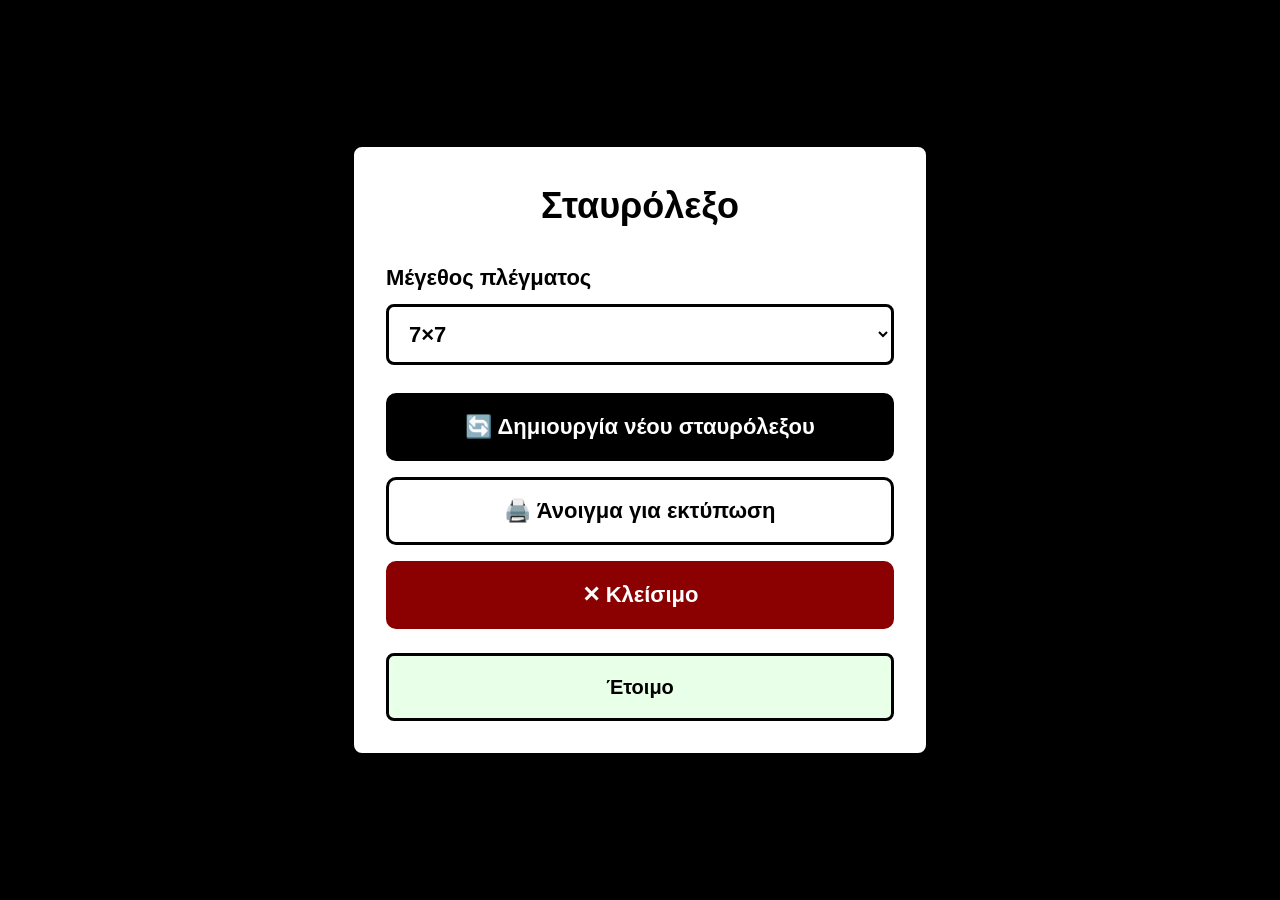
<file: templates/index.html>
<!DOCTYPE html>
<html lang="el">
<head>
  <meta charset="utf-8">
  <meta name="viewport" content="width=device-width, initial-scale=1">
  <title>Σταυρόλεξο</title>
  <style>
    * { box-sizing: border-box; }

    body {
      margin: 0;
      font-family: "Segoe UI", Arial, Helvetica, sans-serif;
      font-size: 20px;
      line-height: 1.5;
      background: #000;
      color: #fff;
      min-height: 100vh;
      display: flex;
      align-items: center;
      justify-content: center;
      padding: 24px;
    }

    .panel {
      width: min(580px, 100%);
      background: #fff;
      color: #000;
      border: 4px solid #000;
      border-radius: 12px;
      padding: 32px;
    }

    h1 {
      margin: 0 0 28px;
      font-size: 36px;
      font-weight: 800;
      text-align: center;
    }

    label {
      display: block;
      font-size: 22px;
      font-weight: 700;
      margin-bottom: 10px;
    }

    select {
      width: 100%;
      font-size: 22px;
      font-weight: 600;
      padding: 14px 16px;
      border: 3px solid #000;
      border-radius: 8px;
      margin-bottom: 28px;
      background: #fff;
      color: #000;
    }

    .actions {
      display: flex;
      flex-direction: column;
      gap: 16px;
    }

    button {
      font-size: 22px;
      font-weight: 800;
      padding: 18px 20px;
      border: 3px solid #000;
      border-radius: 10px;
      cursor: pointer;
      background: #000;
      color: #fff;
    }

    button:hover:not(:disabled) {
      background: #222;
    }

    button:disabled {
      opacity: 0.55;
      cursor: wait;
    }

    button.secondary {
      background: #fff;
      color: #000;
    }

    button.secondary:hover:not(:disabled) {
      background: #eee;
    }

    button.danger {
      background: #8b0000;
      border-color: #8b0000;
      color: #fff;
    }

    #status {
      margin-top: 24px;
      padding: 16px;
      border: 3px solid #000;
      border-radius: 8px;
      font-size: 20px;
      font-weight: 700;
      text-align: center;
      background: #f5f5f5;
    }

    #status.ok { background: #e8ffe8; }
    #status.busy { background: #fff8e1; }
    #status.error { background: #ffe8e8; }
  </style>
</head>
<body>
  <main class="panel">
    <h1>Σταυρόλεξο</h1>

    <label for="size">Μέγεθος πλέγματος</label>
    <select id="size" aria-label="Μέγεθος πλέγματος">
      <option value="7" selected>7×7</option>
      <option value="8">8×8</option>
      <option value="10">10×10</option>
      <option value="12">12×12</option>
      <option value="15">15×15</option>
    </select>

    <div class="actions">
      <button type="button" id="btn-generate">🔄 Δημιουργία νέου σταυρόλεξου</button>
      <button type="button" id="btn-print" class="secondary">🖨️ Άνοιγμα για εκτύπωση</button>
      <button type="button" id="btn-shutdown" class="danger">✕ Κλείσιμο</button>
    </div>

    <div id="status" class="ok" role="status" aria-live="polite">Έτοιμο</div>
  </main>

  <script>
    const statusEl = document.getElementById("status");
    const sizeEl = document.getElementById("size");
    const buttons = document.querySelectorAll("button");

    function setStatus(text, kind) {
      statusEl.textContent = text;
      statusEl.className = kind || "ok";
    }

    function setBusy(busy) {
      buttons.forEach((btn) => { btn.disabled = busy; });
      if (busy) setStatus("Δημιουργία...", "busy");
    }

    document.getElementById("btn-generate").addEventListener("click", async () => {
      setBusy(true);
      try {
        const res = await fetch("/generate", {
          method: "POST",
          headers: { "Content-Type": "application/json" },
          body: JSON.stringify({ size: Number(sizeEl.value), mode: "new" }),
        });
        const data = await res.json();
        if (!res.ok || !data.ok) {
          throw new Error(data.error || "Αποτυχία δημιουργίας");
        }
        setStatus(`Έτοιμο — ${data.words} λέξεις, πλέγμα ${data.size}×${data.size}`, "ok");
      } catch (err) {
        setStatus(`Σφάλμα: ${err.message}`, "error");
      } finally {
        buttons.forEach((btn) => { btn.disabled = false; });
      }
    });

    document.getElementById("btn-print").addEventListener("click", () => {
      window.open("/preview", "_blank");
    });

    document.getElementById("btn-shutdown").addEventListener("click", async () => {
      if (!confirm("Να κλείσει ο τοπικός server;")) return;
      setStatus("Κλείσιμο...", "busy");
      try {
        await fetch("/shutdown");
      } catch (_) {
        /* connection may drop as server stops */
      }
      setStatus("Ο server έκλεισε. Μπορείτε να κλείσετε αυτή την καρτέλα.", "ok");
    });
  </script>
</body>
</html>
</file>
